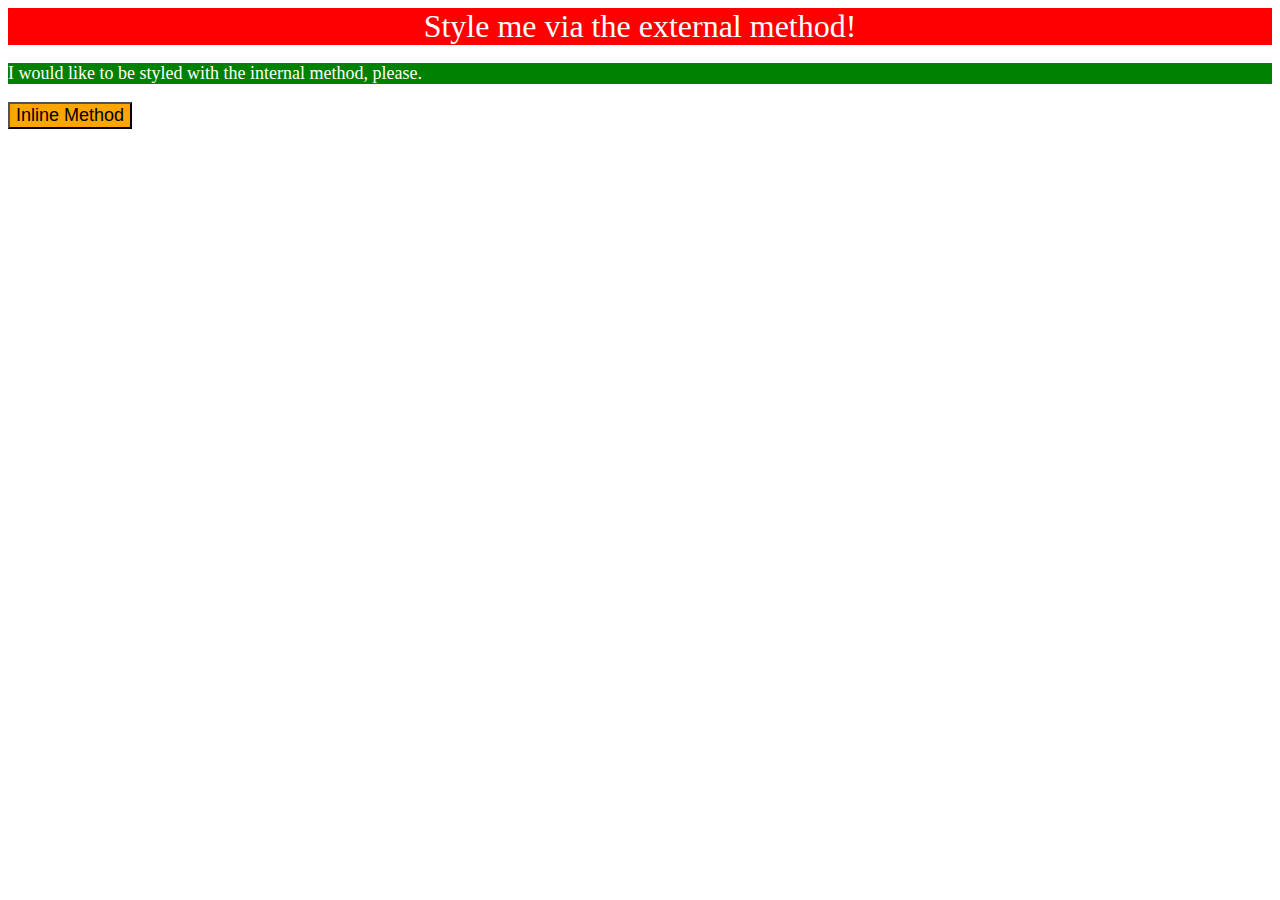
<file: css-01/index.html>
<!DOCTYPE html>
<html lang="en">
  <head>
    <meta charset="UTF-8" />
    <meta http-equiv="X-UA-Compatible" content="IE=edge" />
    <meta name="viewport" content="width=device-width, initial-scale=1.0" />
    <title>Methods for Adding CSS</title>
    <link rel="stylesheet" href="main.css" />
    <style>
      p {
        background-color: green;
        color: white;
        font-size: 18px;
      }
    </style>
  </head>
  <body>
    <div>Style me via the external method!</div>
    <p>I would like to be styled with the internal method, please.</p>
    <button style="background-color: orange; font-size: 18px">
      Inline Method
    </button>
  </body>
</html>
</file>
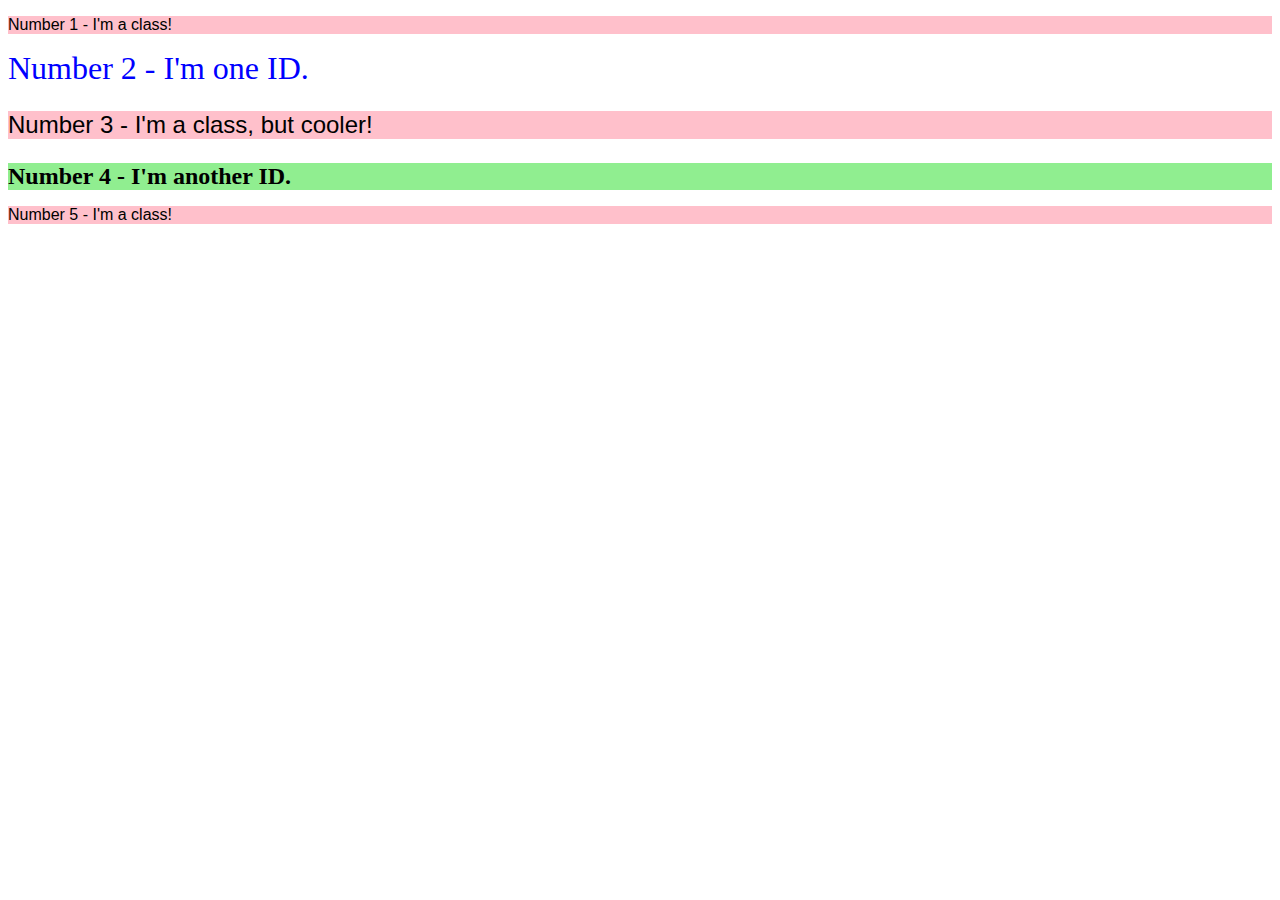
<file: css-02/index.html>
<!DOCTYPE html>
<html lang="en">
  <head>
    <meta charset="UTF-8" />
    <meta http-equiv="X-UA-Compatible" content="IE=edge" />
    <meta name="viewport" content="width=device-width, initial-scale=1.0" />
    <title>Class and ID Selectors</title>
    <link rel="stylesheet" href="style.css" />
  </head>
  <body>
    <p class="odd">Number 1 - I'm a class!</p>
    <div id="second">Number 2 - I'm one ID.</div>
    <p class="odd third">Number 3 - I'm a class, but cooler!</p>
    <div id="fourth">Number 4 - I'm another ID.</div>
    <p class="odd">Number 5 - I'm a class!</p>
  </body>
</html>
</file>
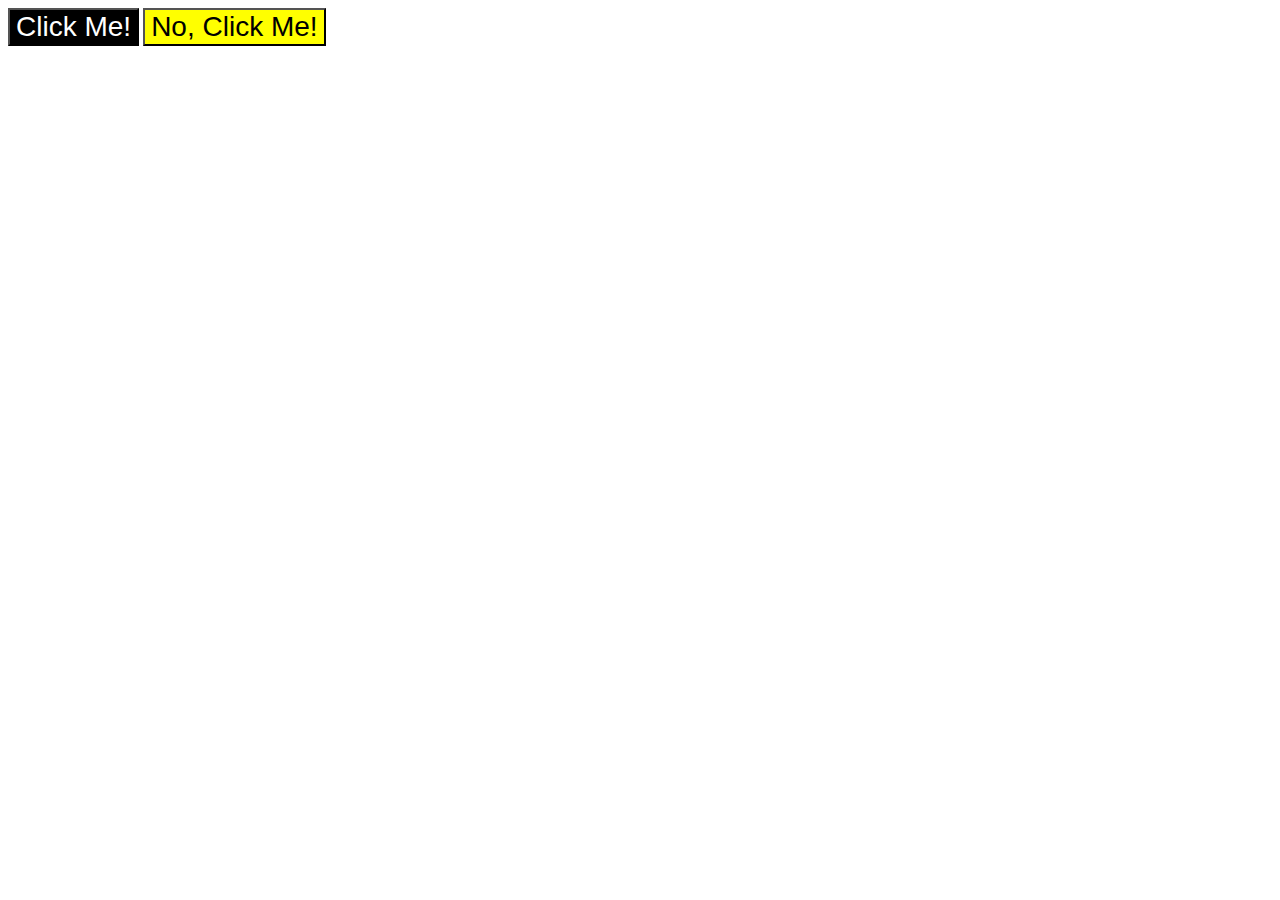
<file: css-03/index.html>
<!DOCTYPE html>
<html lang="en">
  <head>
    <meta charset="UTF-8" />
    <meta http-equiv="X-UA-Compatible" content="IE=edge" />
    <meta name="viewport" content="width=device-width, initial-scale=1.0" />
    <title>Grouping Selectors</title>
    <link rel="stylesheet" href="style.css" />
  </head>
  <body>
    <button class="black">Click Me!</button>
    <button class="yellow">No, Click Me!</button>
  </body>
</html>
</file>
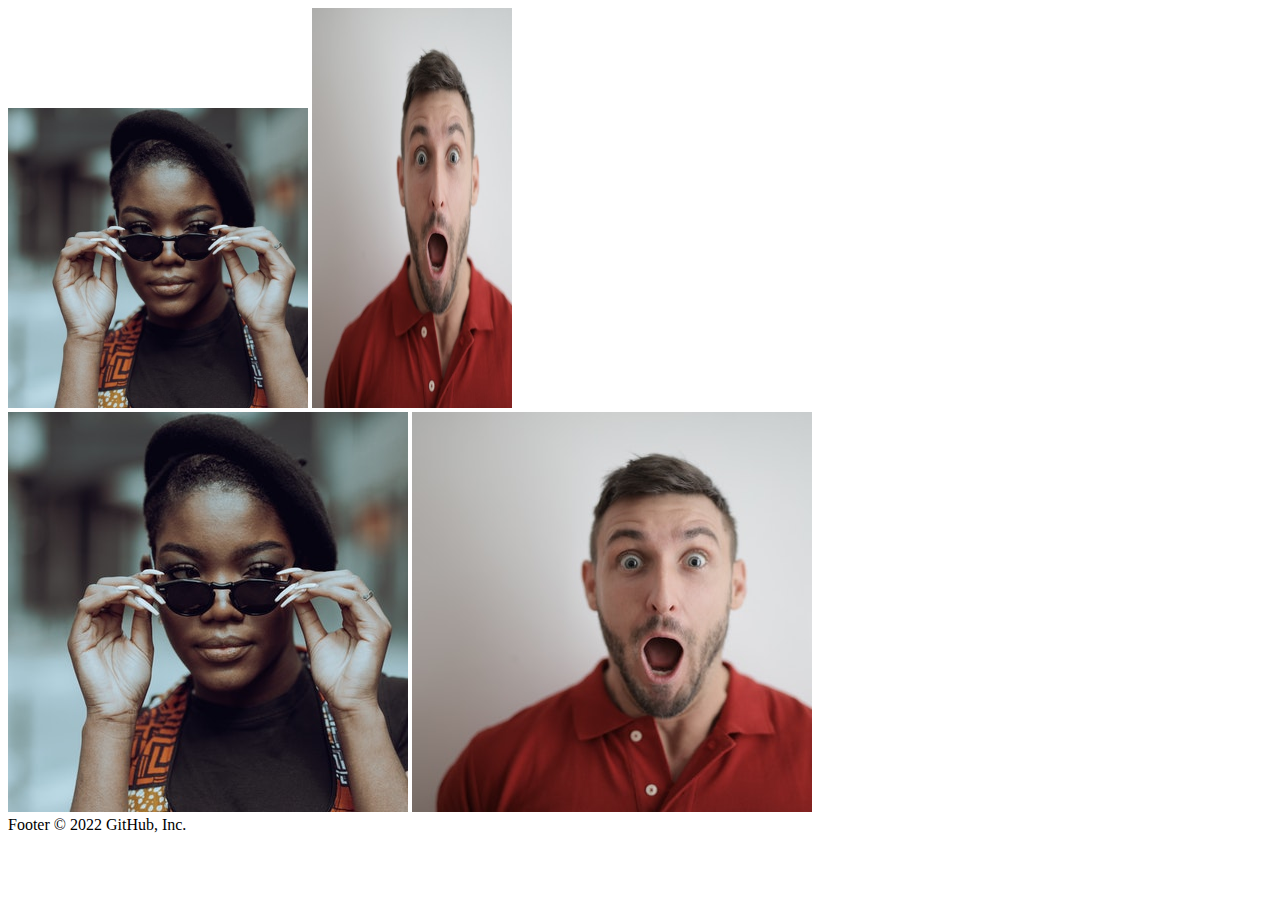
<file: css-04/index.html>
<!DOCTYPE html>
<html lang="en">
  <head>
    <meta charset="UTF-8" />
    <meta http-equiv="X-UA-Compatible" content="IE=edge" />
    <meta name="viewport" content="width=device-width, initial-scale=1.0" />
    <title>Chaining Selectors</title>
    <link rel="stylesheet" href="style.css" />
  </head>
  <body>
    <!-- Use the classes BELOW this line -->
    <div>
      <img
        class="avatar proportioned"
        src="./pexels-katho-mutodo-8434791.jpg"
        alt="Woman with glasses"
      />
      <img
        class="avatar distorted"
        src="./pexels-andrea-piacquadio-3777931.jpg"
        alt="Man with surprised expression"
      />
    </div>
    <!-- Use the classes ABOVE this line -->
    <div>
      <img
        class="original proportioned"
        src="./pexels-katho-mutodo-8434791.jpg"
        alt="Woman with glasses"
      />
      <img
        class="original distorted"
        src="./pexels-andrea-piacquadio-3777931.jpg"
        alt="Man with surprised expression"
      />
    </div>
  </body>
</html>
Footer © 2022 GitHub, Inc.
</file>
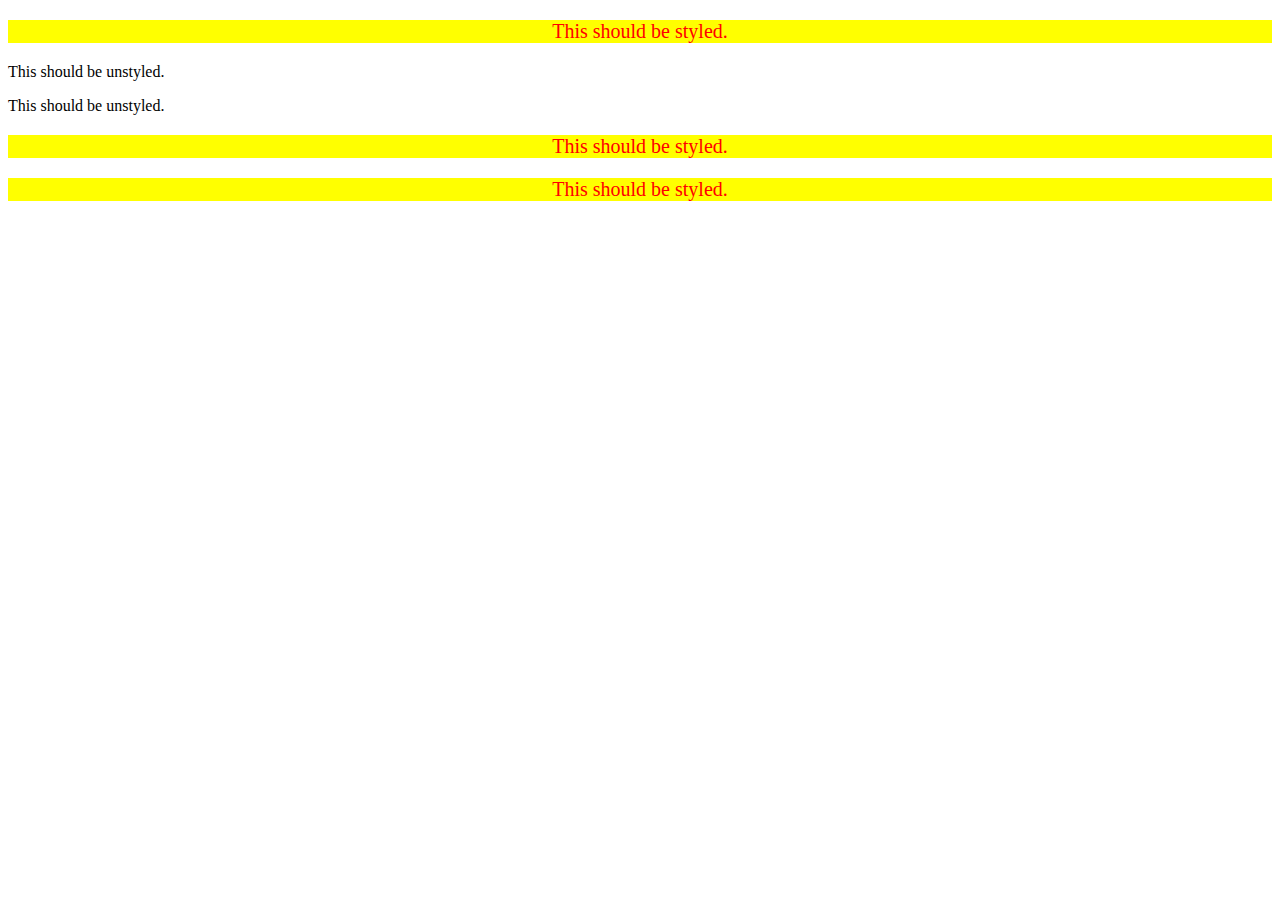
<file: css-05/index.html>
<!DOCTYPE html>
<html lang="en">
  <head>
    <meta charset="UTF-8" />
    <meta http-equiv="X-UA-Compatible" content="IE=edge" />
    <meta name="viewport" content="width=device-width, initial-scale=1.0" />
    <title>Descendant Combinator</title>
    <link rel="stylesheet" href="style.css" />
  </head>
  <body>
    <div class="container">
      <p class="text">This should be styled.</p>
    </div>
    <p class="text">This should be unstyled.</p>
    <p class="text">This should be unstyled.</p>
    <div class="container">
      <p class="text">This should be styled.</p>
      <p class="text">This should be styled.</p>
    </div>
  </body>
</html>
</file>
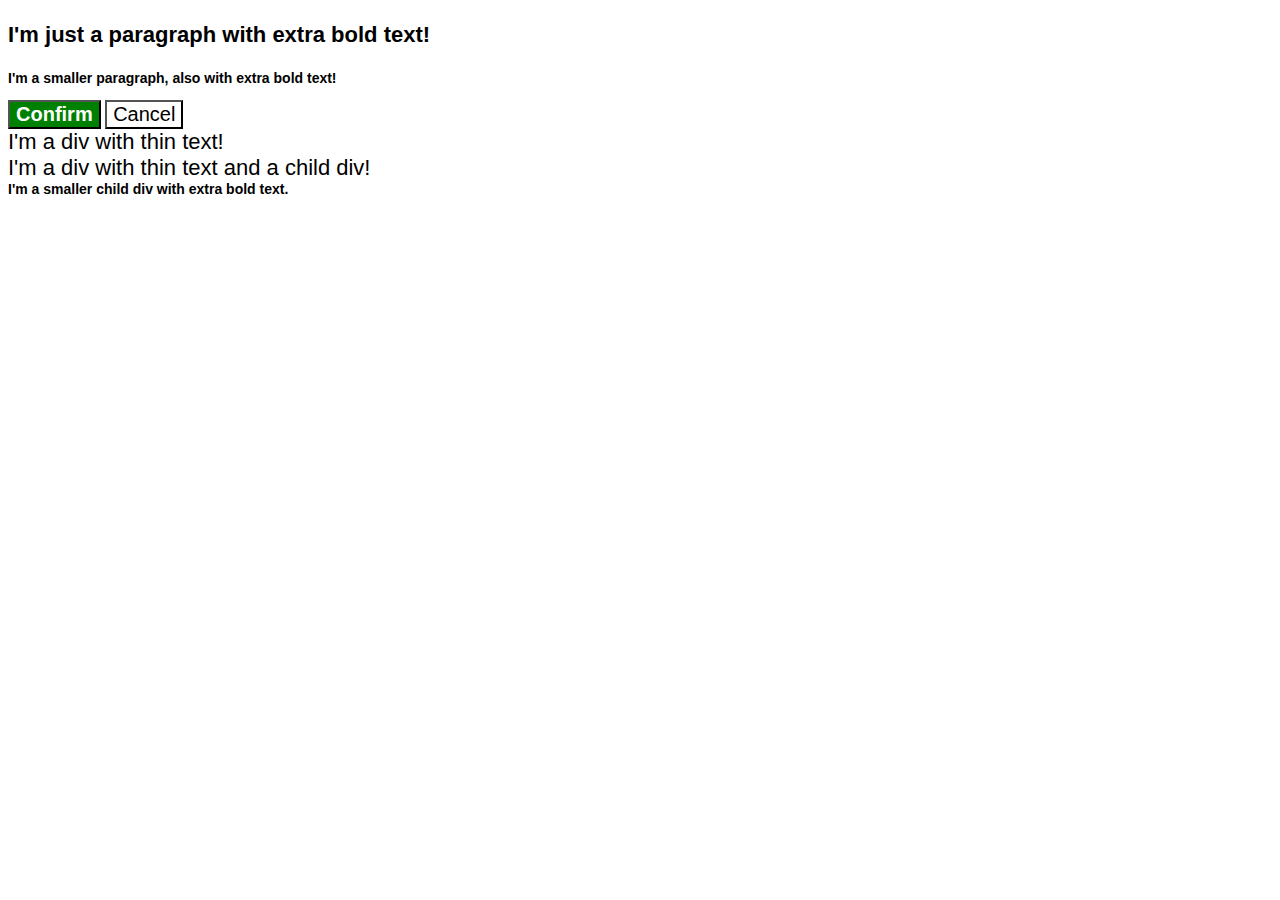
<file: css-06/index.html>
<!DOCTYPE html>
<html lang="en">
  <head>
    <meta charset="UTF-8" />
    <meta http-equiv="X-UA-Compatible" content="IE=edge" />
    <meta name="viewport" content="width=device-width, initial-scale=1.0" />
    <title>Fix the Cascade</title>
    <link rel="stylesheet" href="style.css" />
  </head>
  <body>
    <p class="para">I'm just a paragraph with extra bold text!</p>
    <p class="para small-para">
      I'm a smaller paragraph, also with extra bold text!
    </p>

    <button id="confirm-button" class="button confirm">Confirm</button>
    <button id="cancel-button" class="button cancel">Cancel</button>

    <div class="text">I'm a div with thin text!</div>
    <div class="text">
      I'm a div with thin text and a child div!
      <div class="text child">
        I'm a smaller child div with extra bold text.
      </div>
    </div>
  </body>
</html>
</file>
<file: css-01/main.css>
div {
  background-color: red;
  color: white;
  font-size: 32px;
  text-align: center;
  font-weight: 100;
}
</file>
<file: css-02/style.css>
.odd {
  background-color: pink;
  font-family: Verdana, sans-serif, "DejaVu Sans";
}

.odd.third {
  font-size: 24px;
}
#second {
  color: blue;
  font-size: 32px;
}

#fourth {
  background-color: lightgreen;
  font-size: 24px;
  font-weight: 700;
}
</file>
<file: css-03/style.css>
.black {
  background-color: black;
  color: white;
}

.yellow {
  background-color: yellow;
}

.black,
.yellow {
  font-size: 28px;
  font-family: Helvetica, "Times New Roman", sans-serif;
}
</file>
<file: css-04/style.css>
.avatar.proportioned {
  height: auto;
  width: 300px;
}

.avatar.distorted {
  height: 400px;
  width: 200px;
}
</file>
<file: css-05/style.css>
.container .text {
  background-color: yellow;
  color: red;
  font-size: 20px;
  text-align: center;
}
</file>
<file: css-06/style.css>
body {
  font-family: Arial, Helvetica, sans-serif;
}

.para,
.small-para {
  color: hsl(0, 0%, 0%);
  font-weight: 800;
}

.para.small-para {
  font-size: 14px;
  font-weight: 800;
}

.para {
  font-size: 22px;
}

#confirm-button {
  background: green;
  color: white;
  font-weight: bold;
}

.button {
  background-color: rgb(255, 255, 255);
  color: rgb(0, 0, 0);
  font-size: 20px;
}

.text.child {
  color: rgb(0, 0, 0);
  font-weight: 800;
  font-size: 14px;
}

div.text {
  color: rgb(0, 0, 0);
  font-size: 22px;
  font-weight: 100;
}
</file>
